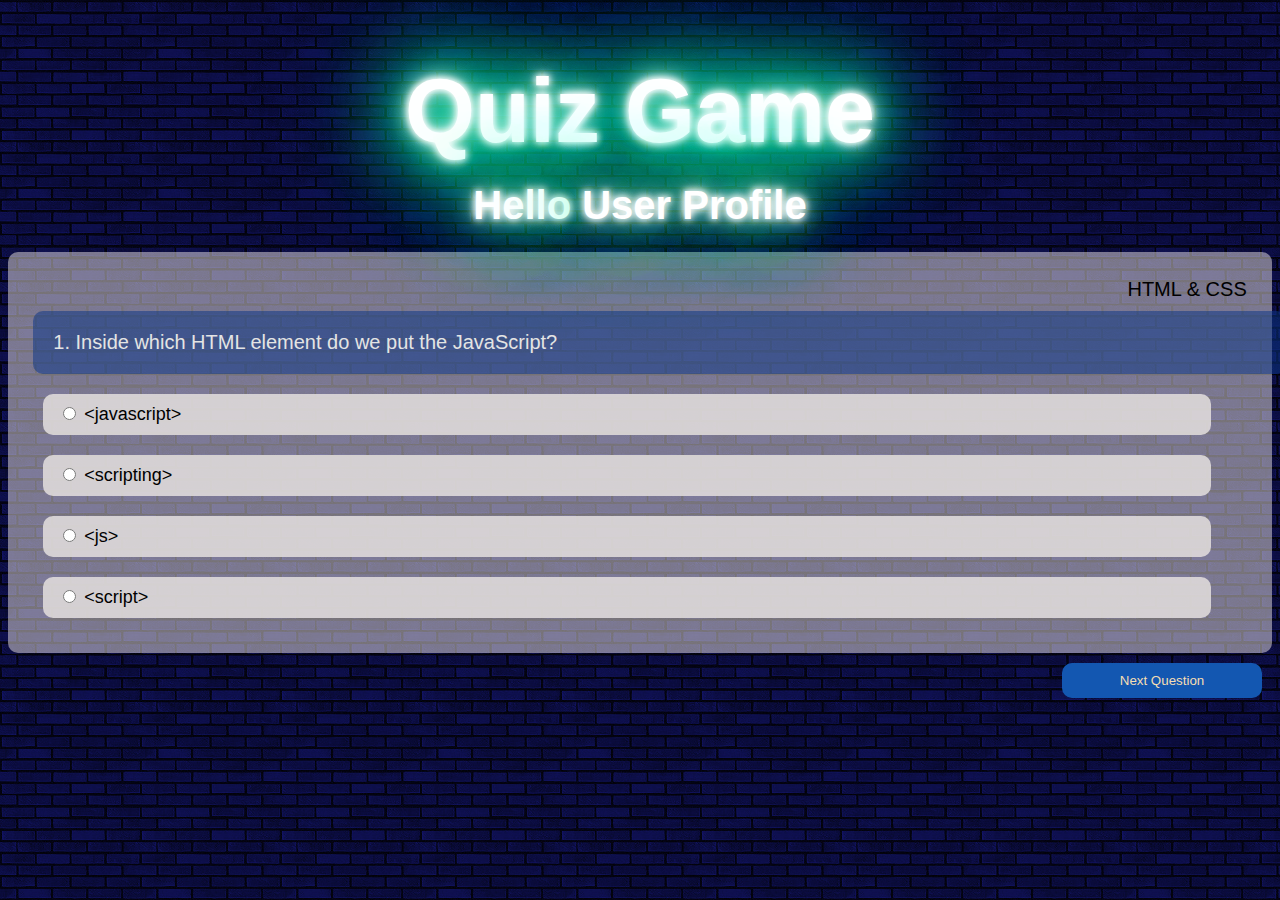
<file: htmlCss.html>
<!DOCTYPE html>
<html lang="en">

<head>
    <meta charset="UTF-8">
    <meta http-equiv="X-UA-Compatible" content="IE=edge">
    <meta name="viewport" content="width=device-width, initial-scale=1.0">
    <title>Quiz Game-Html & Css Quiz</title>
    <link rel="stylesheet" href="style.css">
    <link rel="stylesheet" href="https://cdn.jsdelivr.net/npm/bootstrap@4.6.0/dist/css/bootstrap.min.css"
        integrity="sha384-B0vP5xmATw1+K9KRQjQERJvTumQW0nPEzvF6L/Z6nronJ3oUOFUFpCjEUQouq2+l" crossorigin="anonymous">
</head>

<body onload="getUser()">
    <div class="container">     
        <h1 class="neon quiz-main-head">Quiz Game</h1>
        <h3 class="neon pro-head">Hello <span id="userProfile">User Profile</span></h3>
        <h1 id="timer"> <span id="minutes"></span> <span id="seconds"></span></h1>
        <div id="quizContainer" class="quiz-main">
            <div class="title">Html & Css</div>
            <div id="question" class="question"></div>
            <label class="option"><input type="radio" name="option" value="1" /> <span id="opt1"></span></label>
            <label class="option"><input type="radio" name="option" value="2" /> <span id="opt2"></span></label>
            <label class="option"><input type="radio" name="option" value="3" /> <span id="opt3"></span></label>
            <label class="option"><input type="radio" name="option" value="4" /> <span id="opt4"></span></label>
            
        </div>
        <button id="nextButton" class="next-btn" onclick="loadNextQuestion();">Next Question</button>
        <div id="result" class="container result" style="display:none;">
        </div>
    </div>
    <script src="app.js"></script>
    <script src="https://code.jquery.com/jquery-3.5.1.slim.min.js"
        integrity="sha384-DfXdz2htPH0lsSSs5nCTpuj/zy4C+OGpamoFVy38MVBnE+IbbVYUew+OrCXaRkfj"
        crossorigin="anonymous"></script>
    <script src="https://cdn.jsdelivr.net/npm/bootstrap@4.6.0/dist/js/bootstrap.bundle.min.js"
        integrity="sha384-Piv4xVNRyMGpqkS2by6br4gNJ7DXjqk09RmUpJ8jgGtD7zP9yug3goQfGII0yAns"
        crossorigin="anonymous"></script>
</body>

</html>
</file>
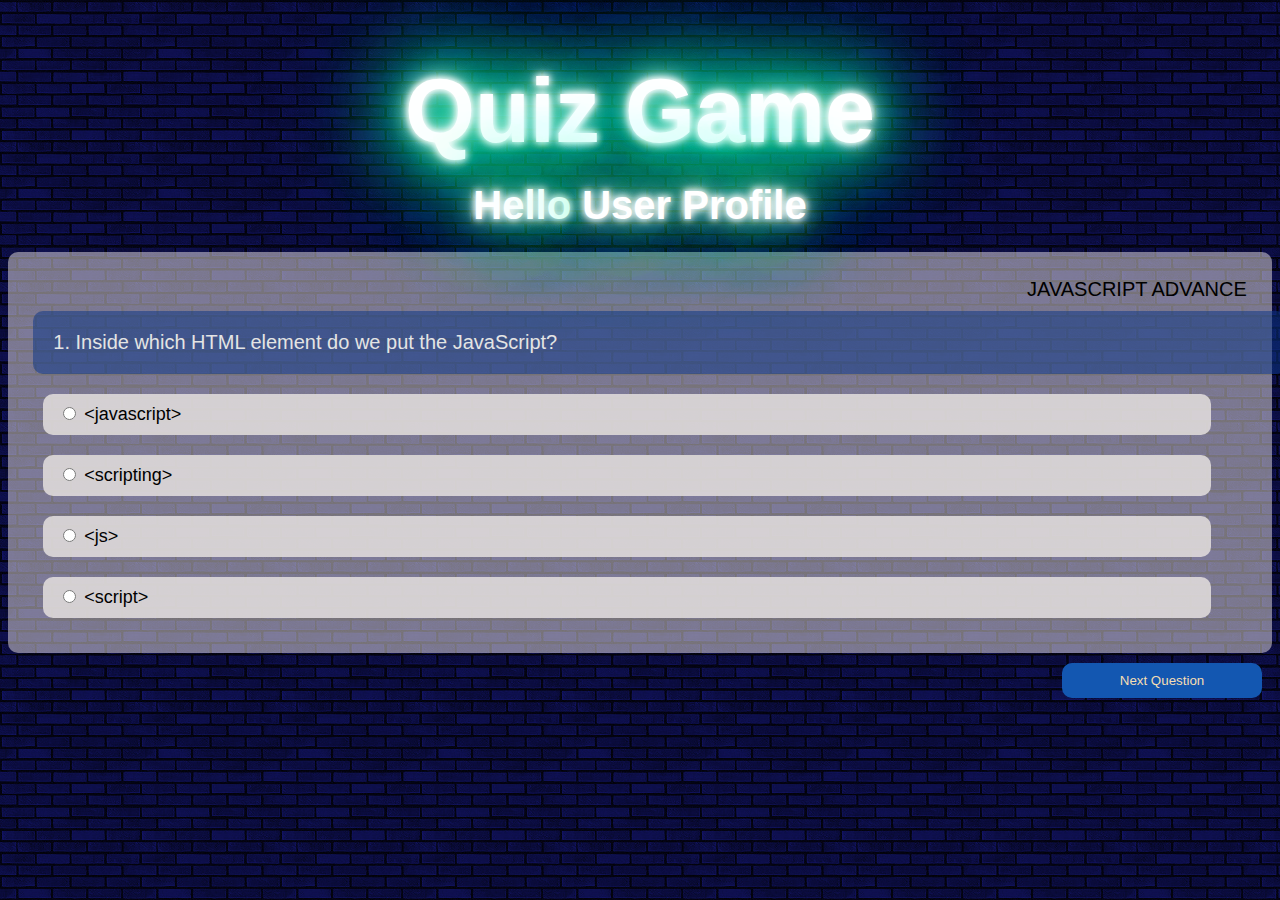
<file: javaAdvan.html>
<!DOCTYPE html>
<html lang="en">

<head>
    <meta charset="UTF-8">
    <meta http-equiv="X-UA-Compatible" content="IE=edge">
    <meta name="viewport" content="width=device-width, initial-scale=1.0">
    <title>Quiz Game-Javascript Advance Quiz</title>
    <link rel="stylesheet" href="style.css">
    <link rel="stylesheet" href="https://cdn.jsdelivr.net/npm/bootstrap@4.6.0/dist/css/bootstrap.min.css"
        integrity="sha384-B0vP5xmATw1+K9KRQjQERJvTumQW0nPEzvF6L/Z6nronJ3oUOFUFpCjEUQouq2+l" crossorigin="anonymous">
</head>

<body onload="getUser()">
    <div class="container">     
        <h1 class="neon quiz-main-head">Quiz Game</h1>
        <h3 class="neon pro-head">Hello <span id="userProfile">User Profile</span></h3>
        <h1 id="timer"> <span id="minutes"></span> <span id="seconds"></span></h1>
        <div id="quizContainer" class="quiz-main">
            <div class="title">Javascript Advance</div>
            <div id="question" class="question"></div>
            <label class="option"><input type="radio" name="option" value="1" /> <span id="opt1"></span></label>
            <label class="option"><input type="radio" name="option" value="2" /> <span id="opt2"></span></label>
            <label class="option"><input type="radio" name="option" value="3" /> <span id="opt3"></span></label>
            <label class="option"><input type="radio" name="option" value="4" /> <span id="opt4"></span></label>
            
        </div>
        <button id="nextButton" class="next-btn" onclick="loadNextQuestion();">Next Question</button>
        <div id="result" class="container result" style="display:none;">
        </div>
    </div>
    <script src="app.js"></script>
    <script src="https://code.jquery.com/jquery-3.5.1.slim.min.js"
        integrity="sha384-DfXdz2htPH0lsSSs5nCTpuj/zy4C+OGpamoFVy38MVBnE+IbbVYUew+OrCXaRkfj"
        crossorigin="anonymous"></script>
    <script src="https://cdn.jsdelivr.net/npm/bootstrap@4.6.0/dist/js/bootstrap.bundle.min.js"
        integrity="sha384-Piv4xVNRyMGpqkS2by6br4gNJ7DXjqk09RmUpJ8jgGtD7zP9yug3goQfGII0yAns"
        crossorigin="anonymous"></script>
</body>

</html>
</file>
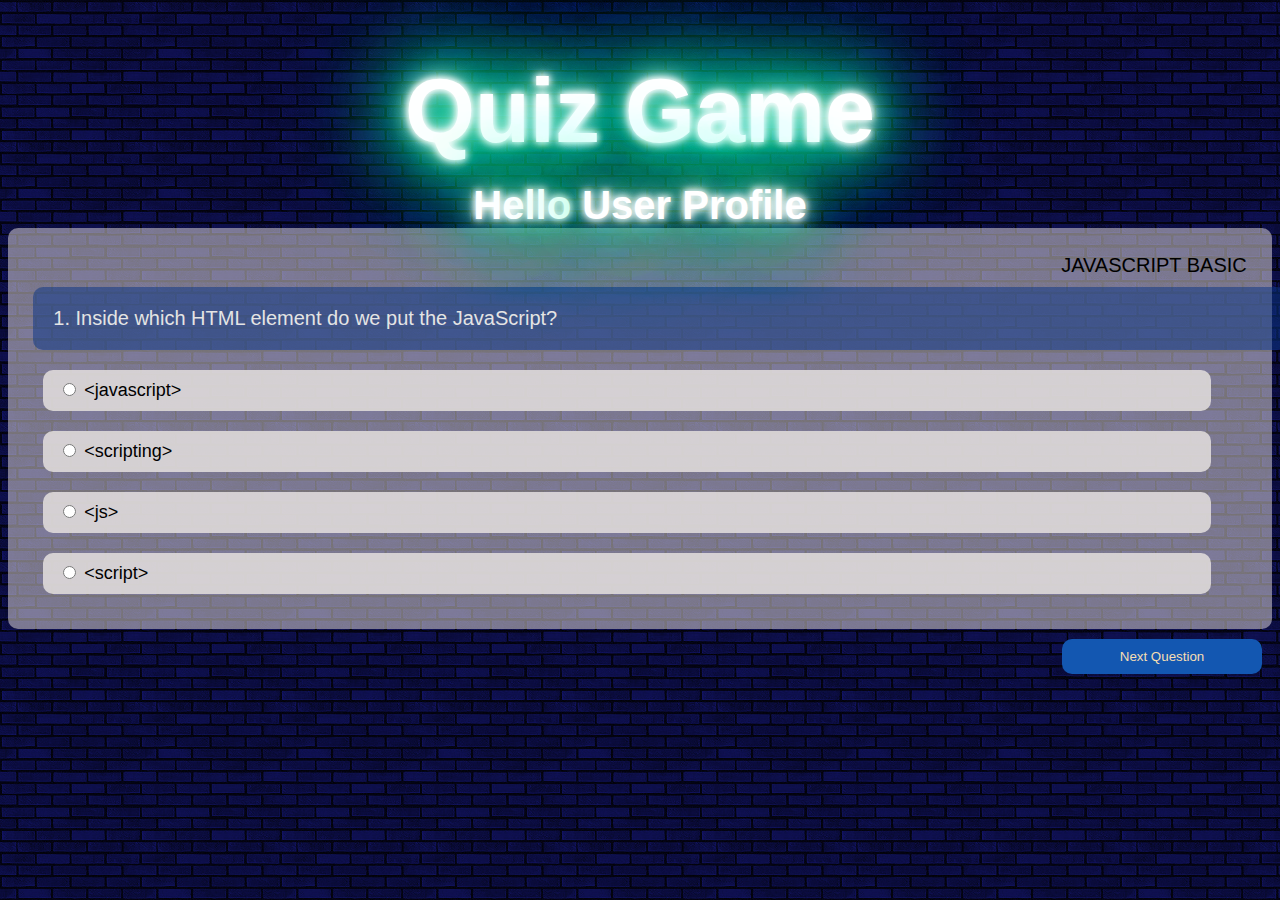
<file: javaBasic.html>
<!DOCTYPE html>
<html lang="en">

<head>
    <meta charset="UTF-8">
    <meta http-equiv="X-UA-Compatible" content="IE=edge">
    <meta name="viewport" content="width=device-width, initial-scale=1.0">
    <title>Quiz Game-Quiz</title>
    <link rel="stylesheet" href="style.css">
    <link rel="stylesheet" href="https://cdn.jsdelivr.net/npm/bootstrap@4.6.0/dist/css/bootstrap.min.css"
        integrity="sha384-B0vP5xmATw1+K9KRQjQERJvTumQW0nPEzvF6L/Z6nronJ3oUOFUFpCjEUQouq2+l" crossorigin="anonymous">
</head>

<body onload="getUser()">
    <div class="container">     
        <h1 class="neon quiz-main-head">Quiz Game</h1>
        <h3 class="neon pro-head">Hello <span id="userProfile">User Profile</span></h3>
        <!-- <h1 id="timer"> <span id="minutes"></span> <span id="seconds"></span></h1> -->
        <div id="app"></div>
        <div id="quizContainer" class="quiz-main">
            <div class="title">Javascript Basic</div>
            <div id="question" class="question"></div>
            <label class="option"><input type="radio" name="option" value="1" /> <span id="opt1"></span></label>
            <label class="option"><input type="radio" name="option" value="2" /> <span id="opt2"></span></label>
            <label class="option"><input type="radio" name="option" value="3" /> <span id="opt3"></span></label>
            <label class="option"><input type="radio" name="option" value="4" /> <span id="opt4"></span></label>
            
        </div>
        <button id="nextButton" class="next-btn" onclick="loadNextQuestion();">Next Question</button>
        <div id="result" class="container result" style="display:none;">
        </div>
    </div>
    <script src="app.js"></script>
    <script src="https://code.jquery.com/jquery-3.5.1.slim.min.js"
        integrity="sha384-DfXdz2htPH0lsSSs5nCTpuj/zy4C+OGpamoFVy38MVBnE+IbbVYUew+OrCXaRkfj"
        crossorigin="anonymous"></script>
    <script src="https://cdn.jsdelivr.net/npm/bootstrap@4.6.0/dist/js/bootstrap.bundle.min.js"
        integrity="sha384-Piv4xVNRyMGpqkS2by6br4gNJ7DXjqk09RmUpJ8jgGtD7zP9yug3goQfGII0yAns"
        crossorigin="anonymous"></script>
</body>

</html>
</file>
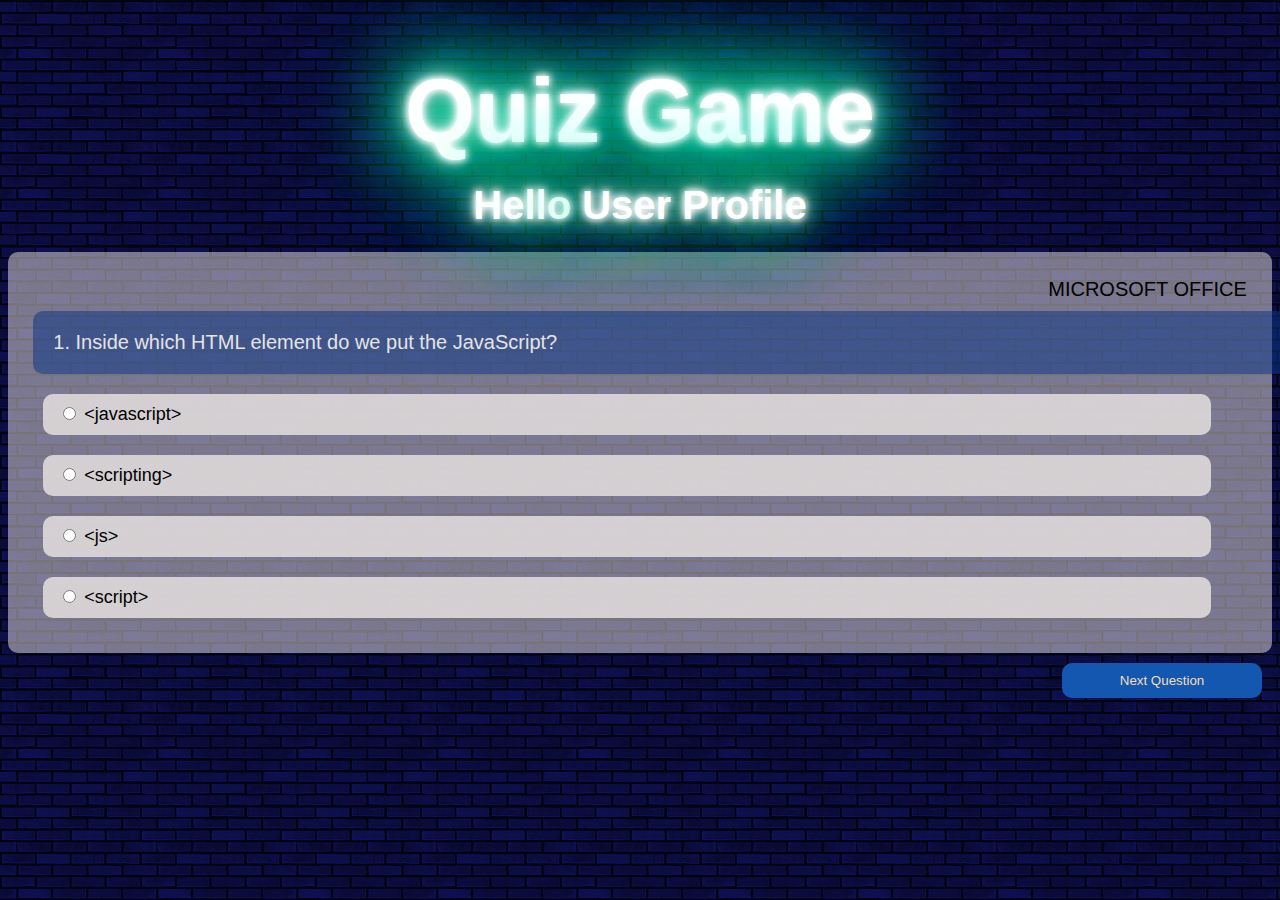
<file: micro.html>
<!DOCTYPE html>
<html lang="en">

<head>
    <meta charset="UTF-8">
    <meta http-equiv="X-UA-Compatible" content="IE=edge">
    <meta name="viewport" content="width=device-width, initial-scale=1.0">
    <title>Quiz Game-Microsoft Office Quiz</title>
    <link rel="stylesheet" href="style.css">
    <link rel="stylesheet" href="https://cdn.jsdelivr.net/npm/bootstrap@4.6.0/dist/css/bootstrap.min.css"
        integrity="sha384-B0vP5xmATw1+K9KRQjQERJvTumQW0nPEzvF6L/Z6nronJ3oUOFUFpCjEUQouq2+l" crossorigin="anonymous">
</head>

<body onload="getUser()">
    <div class="container">     
        <h1 class="neon quiz-main-head">Quiz Game</h1>
        <h3 class="neon pro-head">Hello <span id="userProfile">User Profile</span></h3>
        <h1 id="timer"> <span id="minutes"></span> <span id="seconds"></span></h1>
        <div id="quizContainer" class="quiz-main">
            <div class="title">Microsoft Office</div>
            <div id="question" class="question"></div>
            <label class="option"><input type="radio" name="option" value="1" /> <span id="opt1"></span></label>
            <label class="option"><input type="radio" name="option" value="2" /> <span id="opt2"></span></label>
            <label class="option"><input type="radio" name="option" value="3" /> <span id="opt3"></span></label>
            <label class="option"><input type="radio" name="option" value="4" /> <span id="opt4"></span></label>
            
        </div>
        <button id="nextButton" class="next-btn" onclick="loadNextQuestion();">Next Question</button>
        <div id="result" class="container result" style="display:none;">
        </div>
    </div>
    <script src="app.js"></script>
    <script src="https://code.jquery.com/jquery-3.5.1.slim.min.js"
        integrity="sha384-DfXdz2htPH0lsSSs5nCTpuj/zy4C+OGpamoFVy38MVBnE+IbbVYUew+OrCXaRkfj"
        crossorigin="anonymous"></script>
    <script src="https://cdn.jsdelivr.net/npm/bootstrap@4.6.0/dist/js/bootstrap.bundle.min.js"
        integrity="sha384-Piv4xVNRyMGpqkS2by6br4gNJ7DXjqk09RmUpJ8jgGtD7zP9yug3goQfGII0yAns"
        crossorigin="anonymous"></script>
</body>

</html>
</file>
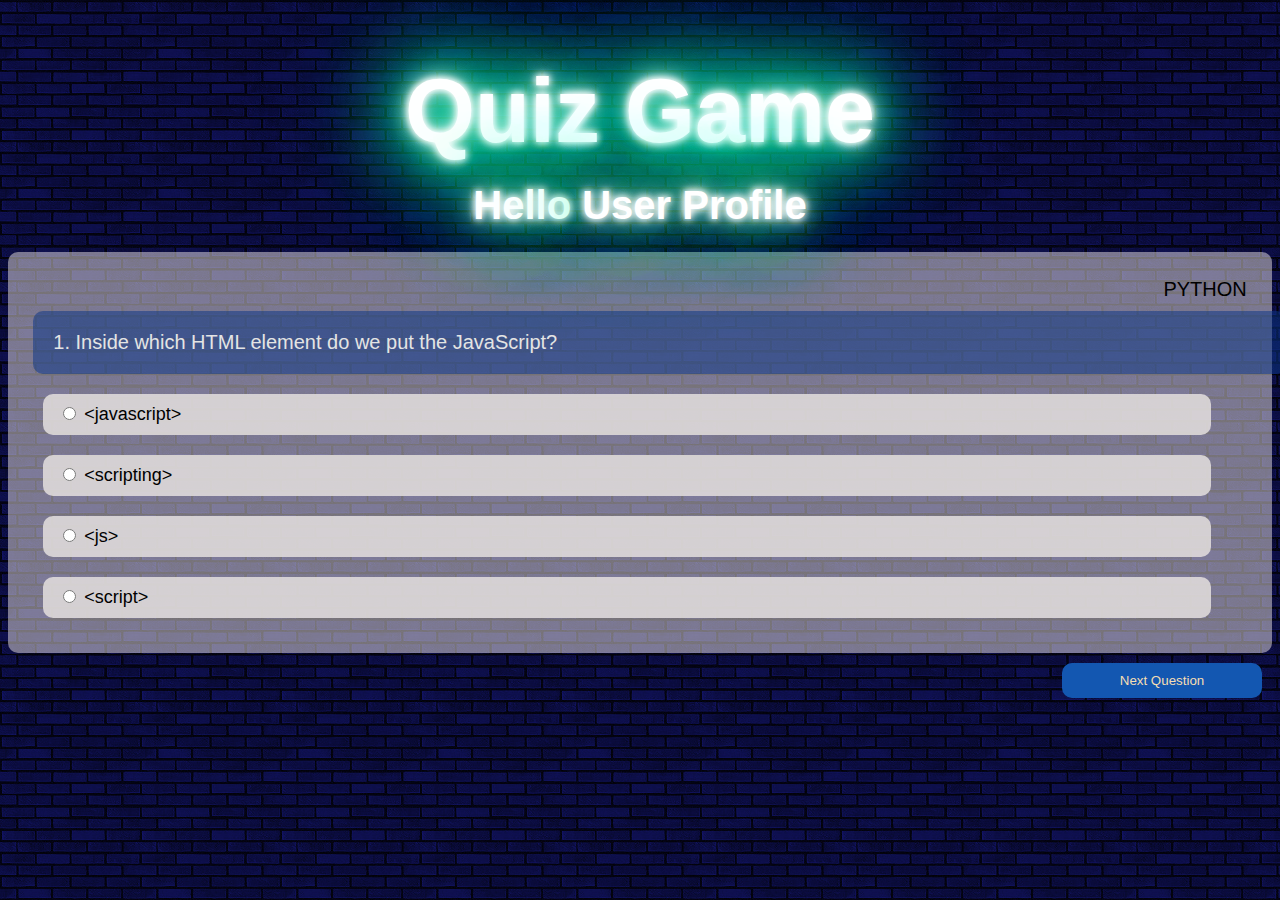
<file: python.html>
<!DOCTYPE html>
<html lang="en">

<head>
    <meta charset="UTF-8">
    <meta http-equiv="X-UA-Compatible" content="IE=edge">
    <meta name="viewport" content="width=device-width, initial-scale=1.0">
    <title>Quiz Game-Python Quiz</title>
    <link rel="stylesheet" href="style.css">
    <link rel="stylesheet" href="https://cdn.jsdelivr.net/npm/bootstrap@4.6.0/dist/css/bootstrap.min.css"
        integrity="sha384-B0vP5xmATw1+K9KRQjQERJvTumQW0nPEzvF6L/Z6nronJ3oUOFUFpCjEUQouq2+l" crossorigin="anonymous">
</head>

<body onload="getUser()">
    <div class="container">     
        <h1 class="neon quiz-main-head">Quiz Game</h1>
        <h3 class="neon pro-head">Hello <span id="userProfile">User Profile</span></h3>
        <h1 id="timer"> <span id="minutes"></span> <span id="seconds"></span></h1>
        <div id="quizContainer" class="quiz-main">
            <div class="title">Python</div>
            <div id="question" class="question"></div>
            <label class="option"><input type="radio" name="option" value="1" /> <span id="opt1"></span></label>
            <label class="option"><input type="radio" name="option" value="2" /> <span id="opt2"></span></label>
            <label class="option"><input type="radio" name="option" value="3" /> <span id="opt3"></span></label>
            <label class="option"><input type="radio" name="option" value="4" /> <span id="opt4"></span></label>
            
        </div>
        <button id="nextButton" class="next-btn" onclick="loadNextQuestion();">Next Question</button>
        <div id="result" class="container result" style="display:none;">
        </div>
    </div>
    <script src="app.js"></script>
    <script src="https://code.jquery.com/jquery-3.5.1.slim.min.js"
        integrity="sha384-DfXdz2htPH0lsSSs5nCTpuj/zy4C+OGpamoFVy38MVBnE+IbbVYUew+OrCXaRkfj"
        crossorigin="anonymous"></script>
    <script src="https://cdn.jsdelivr.net/npm/bootstrap@4.6.0/dist/js/bootstrap.bundle.min.js"
        integrity="sha384-Piv4xVNRyMGpqkS2by6br4gNJ7DXjqk09RmUpJ8jgGtD7zP9yug3goQfGII0yAns"
        crossorigin="anonymous"></script>
</body>

</html>
</file>
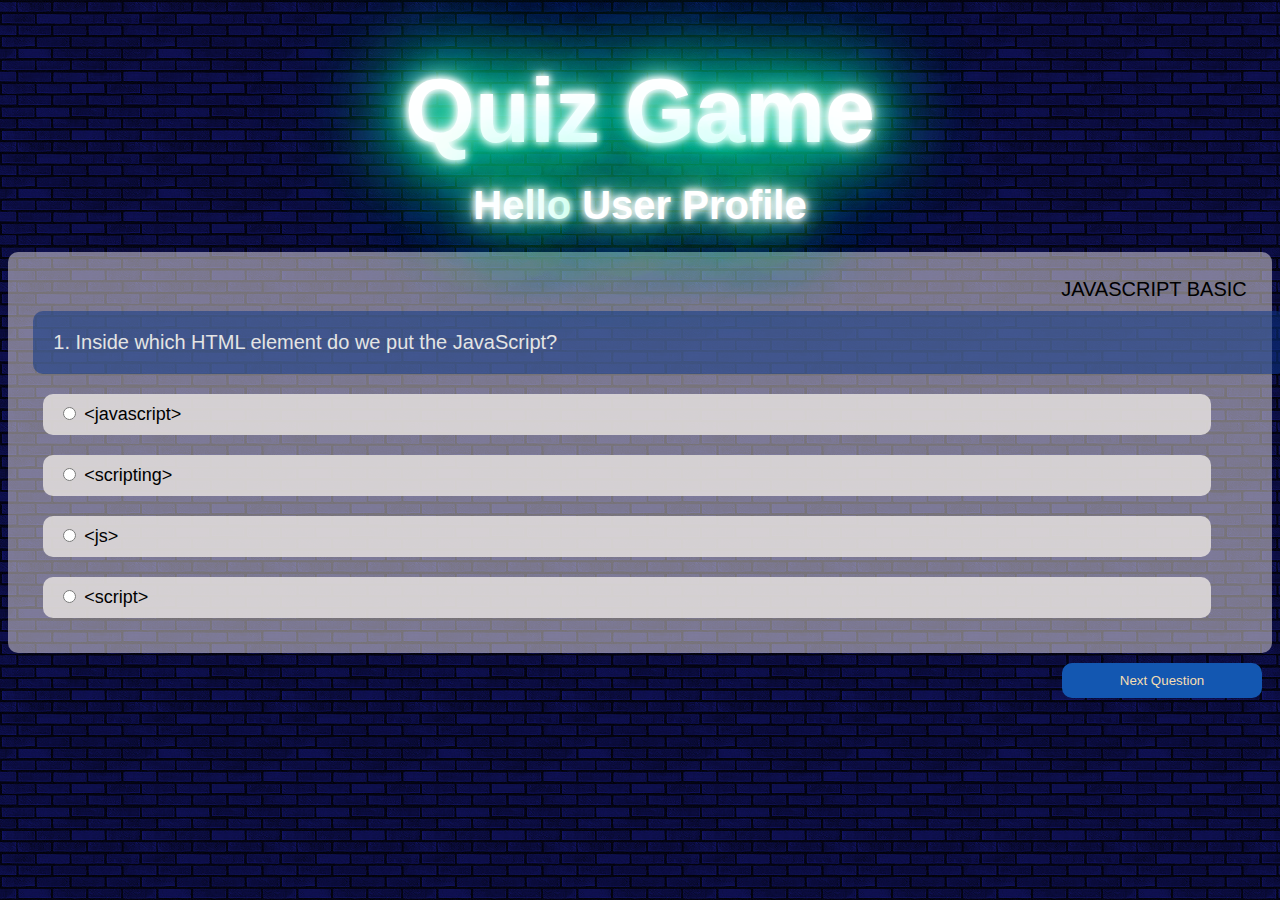
<file: quiz.html>
<!DOCTYPE html>
<html lang="en">

<head>
    <meta charset="UTF-8">
    <meta http-equiv="X-UA-Compatible" content="IE=edge">
    <meta name="viewport" content="width=device-width, initial-scale=1.0">
    <title>Quiz Game-Quiz</title>
    <link rel="stylesheet" href="style.css">
    <link rel="stylesheet" href="https://cdn.jsdelivr.net/npm/bootstrap@4.6.0/dist/css/bootstrap.min.css"
        integrity="sha384-B0vP5xmATw1+K9KRQjQERJvTumQW0nPEzvF6L/Z6nronJ3oUOFUFpCjEUQouq2+l" crossorigin="anonymous">
</head>

<body onload="getUser()">
    <div class="container">     
        <h1 class="neon quiz-main-head">Quiz Game</h1>
        <h3 class="neon pro-head">Hello <span id="userProfile">User Profile</span></h3>
        <h1 id="timer"> <span id="minutes"></span> <span id="seconds"></span></h1>
        <div id="quizContainer" class="quiz-main">
            <div class="title">Javascript Basic</div>
            <div id="question" class="question"></div>
            <label class="option"><input type="radio" name="option" value="1" /> <span id="opt1"></span></label>
            <label class="option"><input type="radio" name="option" value="2" /> <span id="opt2"></span></label>
            <label class="option"><input type="radio" name="option" value="3" /> <span id="opt3"></span></label>
            <label class="option"><input type="radio" name="option" value="4" /> <span id="opt4"></span></label>
        </div>
        <button id="nextButton" class="next-btn" onclick="loadNextQuestion();">Next Question</button>
        <div id="result" class="container result" style="display:none;">
        </div>
    </div>






    <script src="app.js"></script>
    <script src="https://code.jquery.com/jquery-3.5.1.slim.min.js"
        integrity="sha384-DfXdz2htPH0lsSSs5nCTpuj/zy4C+OGpamoFVy38MVBnE+IbbVYUew+OrCXaRkfj"
        crossorigin="anonymous"></script>
    <script src="https://cdn.jsdelivr.net/npm/bootstrap@4.6.0/dist/js/bootstrap.bundle.min.js"
        integrity="sha384-Piv4xVNRyMGpqkS2by6br4gNJ7DXjqk09RmUpJ8jgGtD7zP9yug3goQfGII0yAns"
        crossorigin="anonymous"></script>
</body>

</html>
</file>
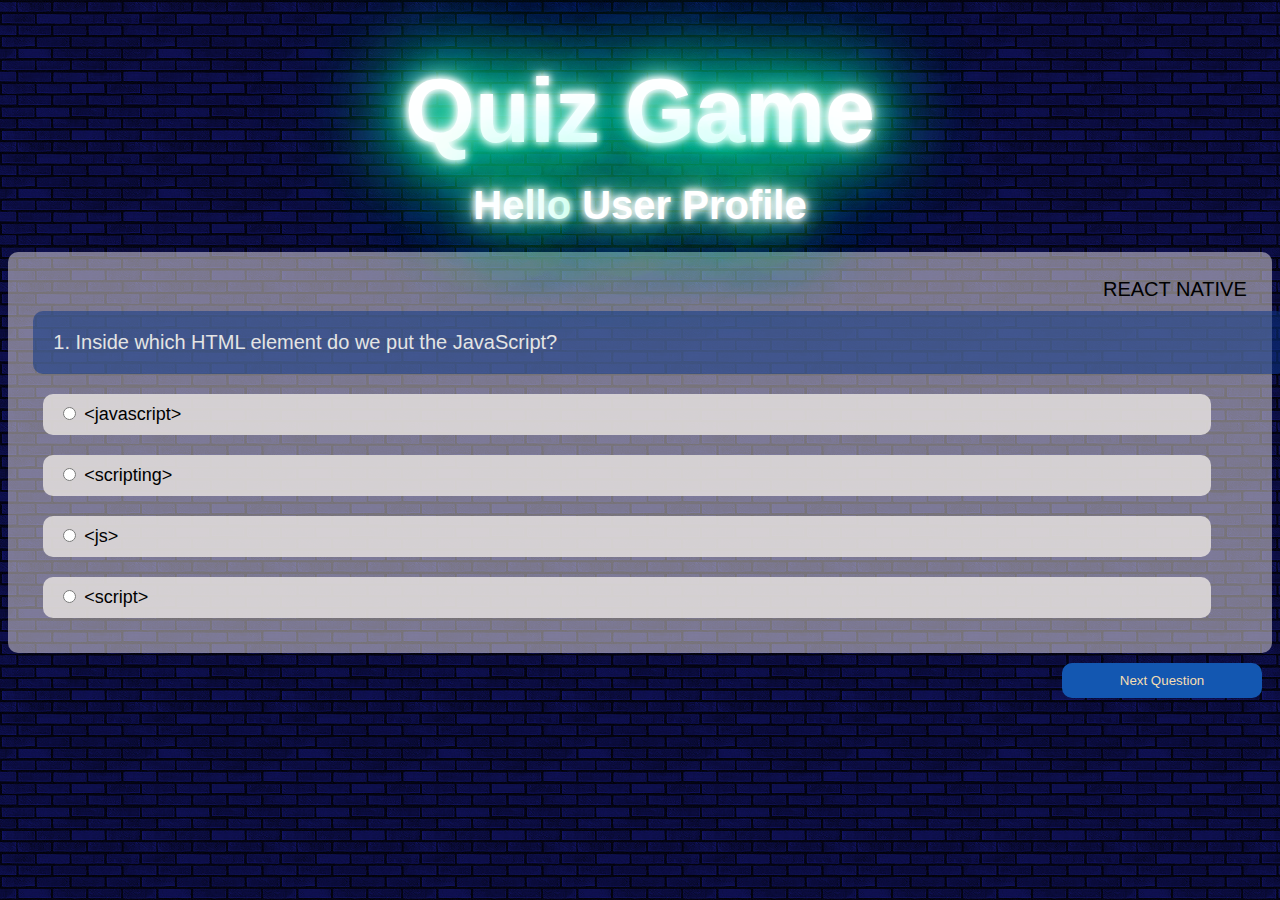
<file: react.html>
<!DOCTYPE html>
<html lang="en">

<head>
    <meta charset="UTF-8">
    <meta http-equiv="X-UA-Compatible" content="IE=edge">
    <meta name="viewport" content="width=device-width, initial-scale=1.0">
    <title>Quiz Game-React Quiz</title>
    <link rel="stylesheet" href="style.css">
    <link rel="stylesheet" href="https://cdn.jsdelivr.net/npm/bootstrap@4.6.0/dist/css/bootstrap.min.css"
        integrity="sha384-B0vP5xmATw1+K9KRQjQERJvTumQW0nPEzvF6L/Z6nronJ3oUOFUFpCjEUQouq2+l" crossorigin="anonymous">
</head>

<body onload="getUser()">
    <div class="container">     
        <h1 class="neon quiz-main-head">Quiz Game</h1>
        <h3 class="neon pro-head">Hello <span id="userProfile">User Profile</span></h3>
        <h1 id="timer"> <span id="minutes"></span> <span id="seconds"></span></h1>
        <div id="quizContainer" class="quiz-main">
            <div class="title">REact Native</div>
            <div id="question" class="question"></div>
            <label class="option"><input type="radio" name="option" value="1" /> <span id="opt1"></span></label>
            <label class="option"><input type="radio" name="option" value="2" /> <span id="opt2"></span></label>
            <label class="option"><input type="radio" name="option" value="3" /> <span id="opt3"></span></label>
            <label class="option"><input type="radio" name="option" value="4" /> <span id="opt4"></span></label>
            
        </div>
        <button id="nextButton" class="next-btn" onclick="loadNextQuestion();">Next Question</button>
        <div id="result" class="container result" style="display:none;">
        </div>
    </div>
    <script src="app.js"></script>
    <script src="https://code.jquery.com/jquery-3.5.1.slim.min.js"
        integrity="sha384-DfXdz2htPH0lsSSs5nCTpuj/zy4C+OGpamoFVy38MVBnE+IbbVYUew+OrCXaRkfj"
        crossorigin="anonymous"></script>
    <script src="https://cdn.jsdelivr.net/npm/bootstrap@4.6.0/dist/js/bootstrap.bundle.min.js"
        integrity="sha384-Piv4xVNRyMGpqkS2by6br4gNJ7DXjqk09RmUpJ8jgGtD7zP9yug3goQfGII0yAns"
        crossorigin="anonymous"></script>
</body>

</html>
</file>
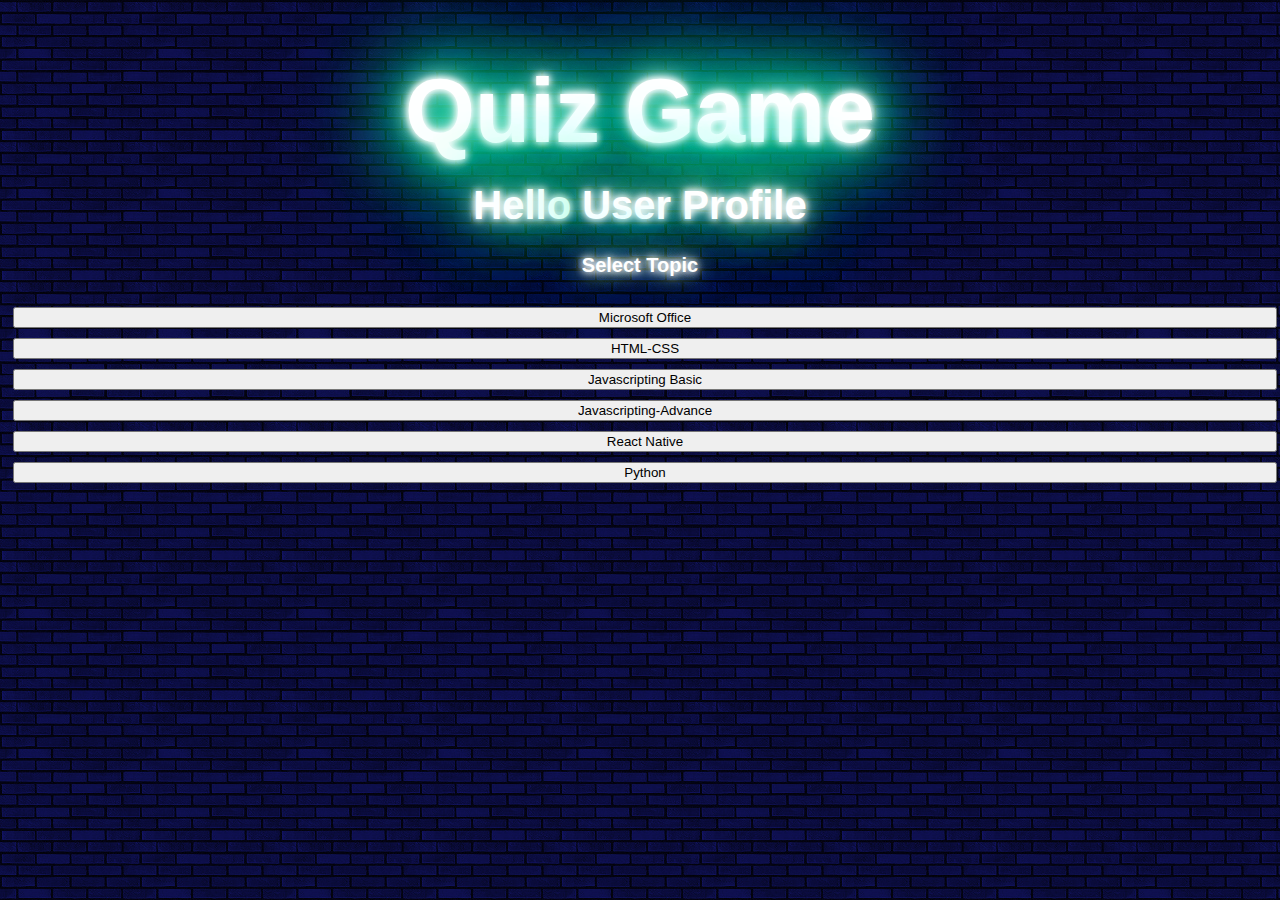
<file: topic.html>
<!DOCTYPE html>
<html lang="en">

<head>
    <meta charset="UTF-8">
    <meta http-equiv="X-UA-Compatible" content="IE=edge">
    <meta name="viewport" content="width=device-width, initial-scale=1.0">
    <title>Quiz Game-Select Quiz</title>
    <link rel="stylesheet" href="style.css">
    <link rel="stylesheet" href="https://cdn.jsdelivr.net/npm/bootstrap@4.6.0/dist/css/bootstrap.min.css"
        integrity="sha384-B0vP5xmATw1+K9KRQjQERJvTumQW0nPEzvF6L/Z6nronJ3oUOFUFpCjEUQouq2+l" crossorigin="anonymous">

</head>

<body onload="getUser()">
    <div id="topicPage" class="container quiz-select-main">
        <h1 class="neon quiz-main-head">Quiz Game</h1>
        <h3 class="neon pro-head">Hello <span id="userProfile">User Profile</span></h3>
        <h5 class="neon topic-head">Select Topic</h5>
        <div class="row">
            <div class="col-lg-4 col-md-4 col-12">
                <button type="button" class="btn btn-outline-primary topic-btn" onclick="micro()">Microsoft Office</button>
            </div>
            <div class="col-lg-4 col-md-4 col-12">
                <button type="button" class="btn btn-outline-primary topic-btn" onclick="html()">HTML-CSS</button>
            </div>
            <div class="col-lg-4 col-md-4 col">
                <button type="button" class="btn btn-outline-primary topic-btn" onclick="javaBasic()">Javascripting Basic</button>
            </div>
        </div>
        <div class="row">            
            <div class="col-lg-4 col-md-4 col-sm-12 col-12">
                <button type="button" class="btn btn-outline-primary topic-btn" onclick="javaAdvan()">Javascripting-Advance</button>
            </div>
            <div class="col-lg-4 col-md-4 col-sm-12 col-12">
                <button type="button" class="btn btn-outline-primary topic-btn" onclick="react()">React Native</button>
            </div>
            <div class="col-lg-4 col-md-4 col-sm-12 col-12">
                <button type="button" class="btn btn-outline-primary topic-btn" onclick="python()">Python</button>
            </div>
        </div>

    </div>


    <script src="app.js"></script>
    <script src="https://code.jquery.com/jquery-3.5.1.slim.min.js"
        integrity="sha384-DfXdz2htPH0lsSSs5nCTpuj/zy4C+OGpamoFVy38MVBnE+IbbVYUew+OrCXaRkfj"
        crossorigin="anonymous"></script>
    <script src="https://cdn.jsdelivr.net/npm/bootstrap@4.6.0/dist/js/bootstrap.bundle.min.js"
        integrity="sha384-Piv4xVNRyMGpqkS2by6br4gNJ7DXjqk09RmUpJ8jgGtD7zP9yug3goQfGII0yAns"
        crossorigin="anonymous"></script>
</body>

</html>
</file>
<file: style.css>
.container-fluid{
  padding-top:5px;
  /* padding-bottom:15%; */
  /* height: 100%; */
  
}
body{
  font-size: 18px;
  background-image: url(images/5.jpg);
  background-repeat: repeat;
  font-family: "Vibur", sans-serif;
  /* height: 100%; */
}
.quiz{
    display: flexbox;
    justify-content: center;
    margin: 0 auto;
    padding: 0 auto;
}
.neon{
    margin-bottom: 20px ;
    color: #fff;
    font-size: 90px;
    text-align: center;
    text-shadow:
        0 0 7px #fff,
        0 0 10px #fff,
        0 0 21px #fff,
        0 0 42px #0fa,
        0 0 82px #0fa,
        0 0 92px #0fa,
        0 0 102px #0fa,
        0 0 151px #0fa;
        animation: flicker 1.5s infinite alternate;
}
.neon1{
  margin-bottom: 10px ;
  color: #fff;
  font-size: 50px;
  text-align: center;
  text-transform: uppercase;
  text-shadow:
      0 0 7px #fff,
      0 0 10px #fff,
      0 0 21px #fff,
      0 0 42px #0fa,
      0 0 82px #0fa,
      0 0 92px #0fa,
      0 0 102px #0fa,
      0 0 151px #0fa;
      animation: flicker 1.5s infinite alternate;
}
/* Flickering animation */
@keyframes flicker {
    
  0%, 18%, 22%, 25%, 53%, 57%, 100% {

      text-shadow:
      0 0 4px #fff,
      0 0 11px #fff,
      0 0 19px #fff,
      0 0 40px #0fa,
      0 0 80px #0fa,
      0 0 90px #0fa,
      0 0 100px #0fa,
      0 0 150px #0fa;
  
  }
  
  20%, 24%, 55% {        
      text-shadow: none;
  }    
}
.form{
    display: flexbox;
    justify-content: space-around;
    flex-direction: column;
    text-align: center;
    padding: auto;
}
.user{
    display: flex;
    justify-content: space-between;
    width: 50%;
    margin: 5px auto;
    flex-wrap: wrap;
}
.userData{
    color: white;
    font-weight: 500;
    font-size: 20px;
    /* width: 20%; */
  
}

/* Full-width input fields */
input[type=text], input[type=password],input[type=email],input[type=date] {
  width: 100%;
  padding: 15px;
  margin: 5px 0 0px 0;
  display: inline-block;
  border: none;
  background: #f1f1f1;
}

/* Add a background color when the inputs get focus */
input[type=text]:focus, input[type=password]:focus,input[type=email]:focus {
  background-color: #ddd;
  outline: none;
}
.btn{
    width: 25%;
    margin: 5px;
}
.welcome{
  color: white;
  font-size: 30px;
  padding: 20px;
}
#userProfile{
  color: white;
}
.profilePic{
  width: 180px;
}
.pro-btn{
  width: 70%;
}
.pro-head{
  font-size: 40px;
  margin: 0 auto;
}
.pro-main{
  background-color: rgb(235, 227, 227,0.5);
  border-radius: 10px;
  padding: 2%;
  text-align: left;
  margin: 20px auto;
}
.result-head{
  padding: 0px ;
  margin: 0px !important;
  font-size: 30px;
  text-align: left;
}
.quiz-main-head{
  margin-bottom: 20px ;
}
.topic-head{
  font-size: 20px;
  margin: 2%;
}
.quiz-select-main{
  text-align: center;
}
.topic-btn{
  width: 100%;
}
/* Quiz Questions Start */
.quiz-main{
  background-color: rgb(235, 227, 227,0.5);
  border-radius: 10px;
  padding: 2%;
  text-align: left;
}
.title{
	text-align: right;
	font-size: 20px;
	text-transform: uppercase;
}

.question{
	padding: 20px;
	font-size: 20px;
	background:  #0b368586;
	border-radius: 10px;
  text-align: left;
 	margin: 10px 0 10px 0;
	color: #e4e4e4;
  width: 100%;
}
.option{
	width: 95%;
	display: inline-block;
	padding: 10px 0 10px 15px;
	vertical-align: middle;
	background: rgba(224, 219, 219, 0.89);
	margin: 10px 0 10px 10px;
	color: #000000;
  text-align: left;
	border-radius: 10px;
}
.option:hover{
	background:  #04244da6;
	color: #f6f6f6;
}

.next-btn{
	border: none;
	outline: none;
	background: #1357b1;
	width: 200px;
	height: 35px;
	border-radius: 10px;
	cursor: pointer;
	float: right;
	margin: 10px;
	color: wheat;
}

.next-btn:hover{
	background: #3c88cf ;
	color: #f6f6f6;
}

.result{
	height: 100px;
	text-align: center;
	font-size: 75px;
}

.option input:checked .option{
	background:  #3167fa;
	color: #000;
}

/* timer css */
.base-timer {
  position: relative;
  width: 300px;
  height: 300px;
}

.base-timer__svg {
  transform: scaleX(-1);
}

.base-timer__circle {
  fill: none;
  stroke: none;
}

.base-timer__path-elapsed {
  stroke-width: 7px;
  stroke: grey;
}

.base-timer__path-remaining {
  stroke-width: 7px;
  stroke-linecap: round;
  transform: rotate(90deg);
  transform-origin: center;
  transition: 1s linear all;
  fill-rule: nonzero;
  stroke: currentColor;
}

.base-timer__path-remaining.green {
  color: rgb(65, 184, 131);
}

.base-timer__path-remaining.orange {
  color: orange;
}

.base-timer__path-remaining.red {
  color: red;
}

.base-timer__label {
  position: absolute;
  width: 300px;
  height: 300px;
  top: 0;
  display: flex;
  align-items: center;
  justify-content: center;
  font-size: 48px;
}

@media screen and (max-width: 1000px) {
  .profilePic{
    width: 100%;
  }
  .pro-btn{
    width: 100%;
  }
}
@media screen and (max-width:750px){
  .pro-main-head{
    font-size: 50px; 
  }
  .pro-head{
    font-size: 30px;
  }
  .pro-btn{
    width: 100%;
  }

}

@media screen and (max-width: 640px) {
    .user{
        width: 100%;
    
    }
    .userData{
        width: 100%;
    }   
    .input{
        padding: 5px;
        width: 100%;
    }
    .btn{
            width: 25%;

    }
    .pro-btn{
      width: 100%;
    }
    .topic-btn{
      width: 100%;
    }
}
@media screen and (max-width: 500px) {
  .neon{
     font-size: 50px;
    
}
.neon1{
  font-size: 30px;
}
.result-head{
  font-size: 25px;
  text-align: center;
}
.pro-head{
  font-size: 25px;
  margin-bottom: 1%;
}
.pro-main-head{
  font-size: 40px; 
}
.topic-head{
  font-size: 15px;
  margin: 1%;
}
}
@media screen and (max-width: 360px) {
    .btn{
            width: 50%;
    }
    .pro-btn{
      width: 100%;
    }
    .topic-btn{
      width: 100%;
    }
    .result-head{
      font-size: 20px;
    }
    .pro-head{
      font-size: 20px;

    }
    .pro-main-head{
      font-size: 30px; 
    }
}
</file>
